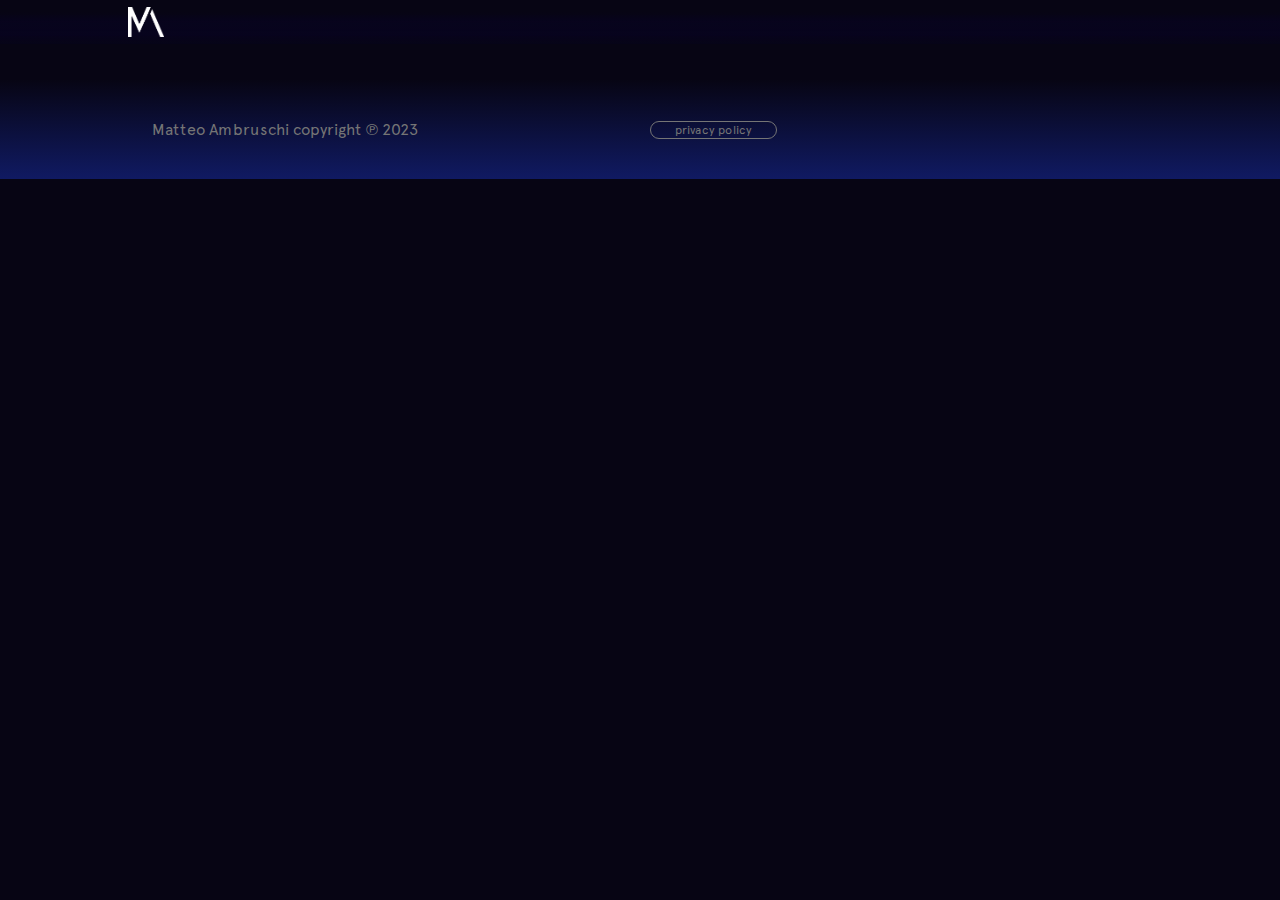
<file: cookie.html>
<!DOCTYPE html>
<html lang="en">
<head>
    <meta charset="UTF-8">
    <meta http-equiv="X-UA-Compatible" content="IE=edge">
    <meta name="viewport" content="width=device-width, initial-scale=1.0">
    <title>Portfolio</title>
    <link rel="preconnect" href="https://fonts.googleapis.com">
    <link rel="preconnect" href="https://fonts.gstatic.com" crossorigin>
    <link href="https://fonts.googleapis.com/css2?family=Work+Sans:wght@400;600&display=swap" rel="stylesheet">
    <link rel="stylesheet" href="style.css">
    <link rel="icon" href="./img/logonero.png" type="image/x-icon">
    <script id="Cookiebot" src="https://consent.cookiebot.com/uc.js" data-cbid="962fa31d-dbec-4a51-846f-1310f751c24c" data-blockingmode="auto" type="text/javascript"></script>
    <script defer src="script.js"></script>

    <!-- Google tag (gtag.js) -->
<!-- <script async src="https://www.googletagmanager.com/gtag/js?id=G-87MJ8V5MHX"></script>
<script>
  window.dataLayer = window.dataLayer || [];
  function gtag(){dataLayer.push(arguments);}
  gtag('js', new Date());

  gtag('config', 'G-87MJ8V5MHX');
</script> -->

</head>
<body>
    
    <!-- <h1> Titolo 1 </h1>
    <h2> Titolo 2 </h2>
    <h3> Titolo 3 </h3>
    <a href="#">Link</a>
    <br>
    <button class="button">Button</button> -->
<div class="disattivare">
    <div class="cursor"></div>
    <div class="outline"></div>
</div>

    <header class="header">
        <div class="container header-container">
            <div id="LogoUp" class="logo"><img src="img/logo personale bianco.png" alt="logo personale"></div>
        </div>
    </header>

   <div class="text">
    <script id="CookieDeclaration" src="https://consent.cookiebot.com/962fa31d-dbec-4a51-846f-1310f751c24c/cd.js" type="text/javascript" async></script>
</div>
   
    <footer class="footer">
        <div class="containerFooter">
            <div class="copyright">Matteo Ambruschi copyright ℗ 2023</div> <div class="privacy" id="myButton">privacy policy</div>
        </div>
    </footer>
    
    <div id="backBtn" class="back-to-top"></div>
    
    
    <script>
    LogoUp.addEventListener('click', () => {
        window.location.replace('index.html');
      });
      </script>
</body>
</file>
<file: style.css>
@font-face {
    font-family: 'apercu';
    src: url(./Fonts/Apercu\ Regular.woff2) format('woff2');
    font-weight: normal;
    font-style: normal;
    font-display: swap;
}


@font-face {
    font-family: 'apercu';
    src: url(./Fonts/Apercu\ Bold.woff2) format('woff2');
    font-weight: bold;
    font-style: normal;
    font-display: swap;
}

/* @font-face {
    font-family: 'apercu';
    src: url(./Fonts/Apercu\ Italic.woff2) format('woff2');
    font-style: italic;
    font-display: swap;
} */

@font-face {
    font-family: 'apercu';
    src: url(./Fonts/Apercu\ Light.woff2) format('woff2');
    font-weight: 200;
    font-style: normal;
    font-display: swap;
}

/* FONT HERO */
/* @font-face {
    font-family: 'greatVibes';
    src: url('./Fonts/GreatVibes-Regular.ttf') format('truetype');
    font-weight: normal;
    font-style: normal;
    font-display: swap;
} */

@font-face {
    font-family: 'PPEditorial';
    src: url('./Fonts/PPEditorialNew-Regular.otf') format('opentype');
    font-weight: normal;
    font-style: normal;
    font-display: swap;
}

@font-face {
    font-family: 'PPModwest';
    src: url('./Fonts/PPMondwest-Regular.otf') format('opentype');
    font-weight: normal;
    font-style: normal;
    font-display: swap;
}



/* Da fare sempre (* comprende tutto il sito) */
* {
    box-sizing: border-box;
    margin: 0;
    padding: 0;
}

:root{
    --yellow: #BEDA10;
    --bg: #070514;
    --text: #fff;
    --purple: #8279BB
  }


  .relative > * {
    position:relative; 
  }

  #idContainer::before {
    position: fixed !important;
    height: 300vh !important;
    width: 300vw !important;
  }  

body {
    background-color: var(--bg);
    color: var(--text);
    font-family: 'apercu', 'Trebuchet MS', sans-serif;
     font-size: 100%; /*Da fare sempre*/
} 


.outline{
    width: 64px;
    height: 64px;
    border-radius: 100%;
    border: 1px solid var(--text);
    position: fixed;
    top: 0; left: 0;
    z-index: 99;
    mix-blend-mode: difference;
    transform: translate(-64px, -64px);
    transition: all 0.2s cubic-bezier(.215, .61, .355, 1);
    pointer-events: none;
}

.cursor{
    width: 8px;
    height: 8px;
    border-radius: 100%;
    background: var(--text);
    position: fixed;
    top: 0; left: 0;
    z-index: 99;
    transform: translate(-8px, -8px);
    pointer-events: none;
    mix-blend-mode: difference;
}

.outline.hover{
background-color: rgba(255, 255, 255, 0.1);
border-color: rgba(0, 0, 0, 0);
-webkit-backdrop-filter: invert(80%);
backdrop-filter: invert(80%);
width: 108px;
height: 108px;
transition: all 0.3s cubic-bezier(.215, .61, .355, 1);
}

.cursor.hover{
    width: 10px;
    height: 10px;
}



h1, h2, h3 {
    margin-bottom: 58px;
}


h1 {
    font-size: 600%;
    font-weight: 600;
    line-height: 100%;
}


h2 {
    font-size: 62px;
    font-weight: 600;
    line-height: 75px;
    text-transform: uppercase;
}



h3 {
    font-size: 28px;
    font-weight: normal;
    line-height: 28px;
}

h4 {
    font-size: 58px;
    line-height: 70px;
    padding-top: 0px;
    margin: 0;
    text-align: center;
    text-transform: uppercase;
    font-family: 'PPEditorial';
    letter-spacing: 0.25rem;
}

.vibes {
    font-size: 1.5em;
    font-family: 'PPModwest';
}

.mond {
    font-family: 'PPModwest';
    font-size: 1.3em;
}

a {
    font-size: 36px;
    font-weight: 600;
    line-height: 42px;
    color: var(--text);
    text-decoration: none;
    text-transform: uppercase;
    transition: all 0.7s cubic-bezier(.215, .61, .35, 1); /* cubic-bezier è la velocità di cambiamento */
}


a:hover { 
    color: var(--yellow);
}

p {
    font-size: 20px;
    margin-bottom: 22px;
    margin-bottom: 5%;
    text-align: justify;
    text-align-last: left;
}


#idbtn, #idbtn1, #idbtn2{
    transition: font-size 1.5s cubic-bezier(.215, .61, .355, 1), 
                color 0.7s cubic-bezier(.215, .61, .355, 1),
                background-color 0.7s cubic-bezier(.215, .61, .355, 1),
                padding 0.7s cubic-bezier(.215, .61, .355, 1);
}

.button {
    opacity: 0;
    background-color: var(--purple);
    color: var(--text);
    font-size: 16px;
    font-weight: 600;
    text-transform: uppercase;
    padding: 12px 24px;
    border: none; /* viene sempre applicato un bordo in automatico */
    border-radius: 36px;
    transition: all 0.7s cubic-bezier(.215, .61, .35, 1);
    box-shadow: 0px 0px 13px 6px rgba(14, 0, 98, 0.45);
    -webkit-user-select: none;
    user-select: none;
}


.button:hover {
    background-color: var(--yellow);
    color: var(--bg);
    transform: scale(1.1); /* per far crescere il pulsante */
}

.input-label {
    font-size: 24px;
    font-weight: 600;
    text-transform: uppercase;
}

.input-label span {
    font-size: 63%;
    font-weight: 400;
}

.input-field,
.input-textarea {
    font-family: 'Work Sans', sans-serif;
    font-size: 18px;
    color: var(--text);
    background-color: rgba(16,26,98,1);
    padding: 12px 16px;
    width: 100%;
    border: none;
    border-radius: 30px;
    margin-top: 8px;
    margin-bottom: 16px;
}

.input-textarea {
    height: 100px;
}

.container {
    width: 80%;
    max-width: 1140px;
    margin-right: auto;
    margin-left: auto;
}

section {
    padding-top: 64px;
    padding-bottom: 54px;
}

.works {
    padding-top: 125px;
}


.hero {
    background: linear-gradient(0deg, rgba(7,5,20,1) 0%, rgba(16,26,98,1) 31%);
    height: 100vh;
    position: relative;
}


.hero-content {
    height: 100%;
    display: flex;
    flex-direction: column;
    justify-content: center;
    align-items: center;
}

.hero-cta {
    margin-bottom: -25vh;

    font-size: 70px;
    align-self: flex-end;
    opacity: 0;
    color: var(--yellow);
    padding-bottom: 0px;
    animation: moveArrow 1.5s ease-in-out infinite;
}

@keyframes moveArrow {
    0% {
      transform: translateY(0);
    }
    50% {
      transform: translateY(-12px); /* Spostamento verso l'alto */
    }
    100% {
      transform: translateY(0); /* Torna alla posizione originale */
    }
  }

/* Header */
.header {
    position: fixed;
    top: 0;
    padding-bottom: 0.5;
    left: 0;
    width: 100%;
    z-index: 9;
    background: linear-gradient(180deg, rgba(7,5,20,1) 27%, rgba(8,4,30,0.865983893557423) 47%, rgba(8,3,39,0.5) 78%, rgba(9,2,49,0.15) 96%);
    backdrop-filter: blur(3px);
    
    -webkit-user-select: none;
    user-select: none;
}

.header-container {
    display: flex;
    flex-wrap: wrap;
    align-items: center;
}

.logo>img{
    width: 36px;
    height: auto;
    margin-right: 64px;
    margin-top: 7%;
    margin-bottom: 3%;
}


.menu ul{
    list-style-type: none;
    display: flex;
}

.menu ul li {
    margin-right: 24px;
}

.menu ul li a {
    font-size: 24px;
    line-height: 1;
}


.works-menu {
    /* position: sticky !important; */
/*     top: 17px; */
    /* margin-bottom: -3%; */
    z-index: 2;
}

@media screen and (max-width: 768px) {
    .works-menu {
        position: relative;
        margin-bottom: -6%;
        z-index: 1;
    }
}

.works-menu ul {
    list-style-type: none;
    display: flex;
    flex-wrap: wrap;
}
@media screen and (max-width: 768px) {
    .works-menu ul {
        list-style-type: none;
        display: flex;
        flex-direction: column;
        flex-wrap: wrap;
    }
}

.works-menu ul li {
    margin-right: 24px;
    
}

.works-item:nth-child(1){
    margin-top: 6%;
}

.works-item {
    margin-bottom: 155px;
}


.works-item-tags {
    font-size: 24px;
    color: var(--yellow);
}


.work-info {
    display: flex;
    flex-wrap: wrap;
}

.work-info-label {
    width: 200px;
    flex-grow: 0;
    flex-shrink: 1;
    font-weight: 600;
    text-transform: uppercase;
}

.work-info-content {
    width: 70%;
    flex-grow: 1;
    flex-shrink: 1;
}

.skills > p{
    font-size: 18px;
    font-weight: 100;
}

.skllilsLab{
     font-weight: 100;
}

.img{
    width: 62%;
    max-width: 100%;
    margin-bottom: 35px;
}

.piccolo {
    width: 36%;
    max-width: 100%;
    margin-bottom: 36px;
    margin-top: 15px;
    }

.images {
    display: flex;
    flex-direction: column;
    align-items: center;
}

.image-right {
    align-self: flex-end;
}

.image-left {
    align-self: flex-start;
}

.contacts {
    margin-bottom: 100px;
/*     position: relative; */
}

.contacts-content {
    display: flex;
    justify-content: space-between;
}

.contacts-about,
.contacts-form {
    width: 40%;
    flex-grow: 0;
    flex-shrink: 1;
}

.contacts-about > p {
    font-size: 20px;
}


.footer {
    background-image: linear-gradient(180deg, rgba(7,5,20,1) 0%, rgba(16,26,98,1) 100%);
    padding-top: 28px;
    padding-bottom: 28px;
    display: flex;
    position: static !important;
}

.containerFooter{
    width: 80%;
    max-width: 1140px;
    margin-right: auto;
    margin-left: auto;
    display: flex;
    align-items: center;
    position: relative;
}

.copyright {
    color: #757575;
   display: flex;
   width: 50%;
   padding: 12px 24px;
}

.containerPrivacy{
    display: flex;
    width: 100%;
    justify-content: space-evenly;

}

.privacy {
    color: #757575;
    border: solid 1px #757575;
    display: flex;
    justify-content: center;
    margin: auto;
    padding: 1px 24px;
    border-radius: 36px;
    transition: all 0.5s cubic-bezier(.215, .61, .355, 1);
    font-size: 12px;
    -webkit-user-select: none;
    user-select: none;
    text-align: center;
    flex-wrap: wrap;
    margin: 10px;
    align-items: center;
}


.privacy:hover{
    color: var(--text);
    border: solid 1px var(--text); 
}




.anchors {
    visibility: hidden;
    position: relative;
    top: -150px;
}

.back-to-top {
    -webkit-user-select: none;
    user-select: none;
    background-image: url('img/freccia.png');
    background-repeat: no-repeat;
    background-position: center center;
    background-size: 60%;
    background-color: var(--purple);
    border-radius: 50%;
    height: 50px;
    width: 50px;
    position: fixed;
    bottom: 10px;
    right: 20px;
    opacity: 0;
    transition: all 0.5s cubic-bezier(.215, .61, .355, 1);
}

.text{
    padding-top: 80px;
    width: 80%;
    max-width: 1140px;
    margin-right: auto;
    margin-left: auto;
    font-size: 14px;
}

.random-letters {
    display: inline-block;
}


/* scoll bar */

::-webkit-scrollbar{
    width: 15px;
}

::-webkit-scrollbar-track{
        background-color: var(--purple);
        border-radius: 100vw;
        margin-block: 0.5em;
        cursor: auto !important;
    }

  ::-webkit-scrollbar-thumb{
            background-color: var(--yellow);
            border-radius: 100vw; 
            border: 2px solid var(--purple);
            cursor: auto !important;
        }

     ::-webkit-scrollbar-thumb:hover{
            background-color: rgb(191, 218, 16, 0.7);
        }


/* 3D ------------- */
            .splin, .splin2{
             height: 400px;
             width: 267px;
             position: absolute;
             overflow: hidden;
            }

            .splin2{ left: 65%; }
            .splin{ right: 65%; }

            .splin2 model-viewer, .splin model-viewer{
                width: 100%;
                height: 100%;
            }

            .container3D {
                display: flex;
                flex-direction: column;
                align-items: center;
            }

            .splin2 #lazy-load-poster{
                background-image: url("./img/lartedannodareImg.webp");
            }

            .splin #lazy-load-poster{
                background-image: url("./img/bernardoImg.webp");
            }

            #lazy-load-poster {
                position: absolute;
                left: 0;
                right: 0;
                top: 18%;
                bottom: 0;
                background-size: contain;
                background-repeat: no-repeat;
                background-position: center center;
                height: 250px;
                width: auto;
                z-index: 1;
              }

              #button-load, #button-load2{
                background-image: url("./img/loadArrow.svg");
                background-repeat: no-repeat;
                background-size: 24px 24px;
                background-position: 6% 50%;
                background-color: var(--purple);
                color: var(--text);
                border-radius: 6px;
                display: inline-block;
                padding: 10px 18px 9px 40px;
                font-weight: 600;
                box-shadow: 0 0 8px rgba(0,0,0,.2), 0 0 4px rgba(0,0,0,.25);
                position: absolute;
                left: 50%;
                top: 50%;
                transform: translate3d(-50%, -50%, 0);
                z-index: 2;
                transition: all 0.7s cubic-bezier(.215, .61, .35, 1);
                font-family: 'apercu', 'Trebuchet MS', sans-serif;
              }
            
              #button-load:hover, #button-load2:hover{
                background-color: var(--yellow);
                color: var(--bg);
                background-image: url("./img/loadArrowHover.svg");
              }

              

/* Observer ------------- */
.watch {
    opacity: 1;
    transform: scale(1);
    filter: blur(0px);
}
.in-page {
    opacity: 1; transform: scale(1);
    z-index: 0;
}


html.lenis, html.lenis body {
    height: auto;
  }
  
  .lenis.lenis-smooth {
    scroll-behavior: auto !important;
  }
  
  .lenis.lenis-smooth [data-lenis-prevent] {
    overscroll-behavior: contain;
  }
  
  .lenis.lenis-stopped {
    overflow: hidden;
  }
  
  .lenis.lenis-scrolling iframe {
    pointer-events: none;
  }


/* RETTANGOLI */
.splitting .cell-grid {
    background: none !important;
}

.splitting.cells {
    visibility:visible !important;
}

.linkText {
    position: relative;
    overflow-y: hidden;
}

.shadow {
    position: absolute;
    top: 0;
    left: 0;
}

.shadow span {
    transform-origin: bottom left;
}

.textLink span {
    transform-origin: top left;
}


.overlay {
    position: fixed;
    width: 100vw;
    height: 100vh;
    z-index: 10;
    display: flex;
}

.bar {
    width: 10vw;
    height: 105vh;
    background: var(--bg);
}

.counter {
    position: fixed;
    width: 100%;
    height: 100%;
    display: flex;
    align-items: flex-end;
    color: var(--text);
    padding: 6vw;
    font-size: 20vw;
    z-index: 11;
    font-family: 'PPModwest';
}


  @media (min-width: 1025px) and (max-width: 1280px) {
    h1 {
        font-size: 78px;
        line-height: 86px;
    }

    h2 {
        font-size: 52px;
        line-height: 59px;
        margin-bottom: 52px;
    }
    h3 {
        font-size: 22px;
        line-height: 22px;
    }

    h4 {
        font-size: 42px;
        line-height: 54px;
        letter-spacing: 0.22rem;
    }

    a {
        font-size: 28px;
        line-height: 19px;
    }

    p {
        font-size: 18px;
        line-height: 24px;
    }  

    .hero-content {
        justify-content: center;
    }

    .hero-cta {
        font-size: 60px;
        padding-bottom: 0px;
        margin-bottom: -20vh;
        padding-top: 10px;
    }

    .button {
    font-size: 14px;
    padding: 11px 22px;
    border-radius: 34px;
    }

    .works-menu {
        top: -10px;
        margin-bottom: -3%;
        z-index: 5;
    }

    .works-item {
        margin-bottom: 135px;
    }

    .works {
        padding-top: 105px;
    }

    .works-item-tags {
        font-size: 21px;
    }

    .contacts {
        margin-bottom: 80px;
    }

    .splin, .splin2{
        height: 280px;
        width: 200px;
       }
       
       #lazy-load-poster {
        height: 210px;
        top: 24%;
      }

      #button-load, #button-load2{
        background-size: 22px 22px;
        border-radius: 6px;
        padding: 9px 15px 8px 36px;
      }

  }


  
  @media (min-width: 768px) and (max-width: 1024px) {
    h1 {
        font-size: 62px;
        line-height: 66px;
    }

    h2 {
        font-size: 42px;
        line-height: 50px;
        margin-bottom: 46px;
    }
    h3 {
        font-size: 20px;
        line-height: 20px;
    }

    h4 {
        font-size: 38px;
        line-height: 48px;
        letter-spacing: 0.18rem;
    }

    .hero-content {
        justify-content: center;
    }

    .hero-cta {
        font-size: 52px;
        padding-bottom: 0px;
        margin-bottom: -16vh;
        padding-top: 20px;
    }

    a {
        font-size: 26px;
        line-height: 17px;
    }

    p {
        font-size: 17px;
        line-height: 22px;
    }  

    .work-info-label{
        margin-bottom: 10px;
    }

    .button {
        font-size: 13px;
        padding: 11px 22px;
        border-radius: 34px;
        }
    
    .works-menu {
        top: -10px;
        margin-bottom: -3%;
     }

     .works-item {
        margin-bottom: 115px;
    }

    .works {
        padding-top: 90px;
    }

    .img{
        width: 66%;
        margin-bottom: 30px;
    }
    
    .piccolo {
        width: 38%;
        margin-bottom: 30px;
        margin-top: 12px;
        }
    
        .works-item-tags {
            font-size: 18px;
        }

           .splin, .splin2{
            height: 280px;
            width: 180px;
           }
    
    .contacts {
        margin-bottom: 70px;
     }

     #lazy-load-poster {
        height: 180px;
        top: 19%;
      }

      #button-load, #button-load2{
        background-size: 22px 22px;
        border-radius: 6px;
        padding: 8px 14px 7px 34px;
      }

  }


  @media (min-width: 577px) and (max-width: 767px){
    h1 {
        font-size: 62px;
        line-height: 66px;
    }

    h2 {
        font-size: 40px;
        line-height: 50px;
        margin-bottom: 42px;
    }
    h3 {
        font-size: 20px;
        line-height: 20px;
    }

    h4 {
        font-size: 32px;
        line-height: 44px;
        letter-spacing: 0.16rem;
    }

    .hero-content {
        justify-content: center;
    }

    .hero-cta {
        font-size: 46px;
        padding-bottom: 0px;
        margin-bottom: -14vh;
        padding-top: 20px;
    }

    a {
        font-size: 26px;
        line-height: 17px;
    }

    p {
        font-size: 16px;
        line-height: 19px;
    }  

    .work-info-label{
        margin-bottom: 10px;
    }

    .button {
        font-size: 12px;
        padding: 10px 20px;
        border-radius: 34px;
        }
    
    .works-menu {
        top: -10px;
        margin-bottom: -3%;
     }

     .menu {
        margin-left: 20px;
     }

     .menu ul li a {
        font-size: 20px;
    }

    .works-item {
        margin-bottom: 90px;
    }

    .works {
        padding-top: 80px;
    }

    .img{
        width: 75%;
        margin-bottom: 30px;
    }
    
    .piccolo {
        width: 44%;
        margin-bottom: 30px;
        margin-top: 12px;
        }
    
        .works-item-tags {
            font-size: 17px;
        }

        .contacts {
            margin-bottom: 70px;
         }

         .works-menu ul li {
            margin-bottom: 6%;
        }

        .works-item:nth-child(1){
            margin-top: 0%;
            }
            
            .splin, .splin2{
                height: 280px;
                width: 200px;
                position: static;
               }
        
               .splin2{order: -1  }

       #lazy-load-poster {
        height: 200px;
        top: 12%;
      }

      #button-load, #button-load2{
        background-size: 22px 22px;
        border-radius: 6px;
        padding: 9px 15px 8px 36px;
      }
}


  @media screen and (max-width:576px){
    h1 {
        font-size: 48px;
        line-height: 52px;
        margin-bottom: 40px;
    }

    h2 {
        font-size: 36px;
        line-height: 40px;
        margin-bottom: 36px;
    }
    h3 {
        font-size: 16px;
        line-height: 17px;
    }

    h4 {
        font-size: 5.8vw;
        line-height: 9.6vw;
        letter-spacing: 0.14rem;
    }

    a {
        font-size: 16px;
        line-height: 19px;
    }

    p {
        font-size: 15px;
        line-height: 19px;
        margin-bottom: 7%;
    }  

    .hero-content {
        justify-content: center;
    }

    .hero-cta {
        font-size: 10.5vw;
        padding-bottom: 0px;
        margin-bottom: -18vh;
        padding-top: 1.3%;
    }
    
    .button {
        align-items: left;
        font-size: 70%;
        padding: 4px 14px;
    } 


    .contacts-content .button {
        font-size: 90%;
        padding: 6px 14px;
    } 

    .input-label {
        font-size: 16px;
    }  

    .input-field,
    .input-textarea {
        font-size: 14px;
        padding: 10px 14px;
        border-radius: 15px;
    }

    .works-menu ul li {
        margin-bottom: 1.8vh;
    }

    .works-item:nth-child(1){
        margin-top: 0%;
        }

    .works-item {
        margin-bottom: 88px;
    }

    .works-item-tags {
        font-size: 15px;
    }

    .skills > p {
        font-size: 13px;
        line-height: 18px;
        margin-bottom: 7%;
    }   

    .img {
        width: 95%;
    }   

    .piccolo {
        width: 50%;
    } 

    .contacts{
        margin-bottom: 20px;
    } 

    .work-info-label{
        margin-bottom: 7px;
    }

    .menu {
        margin-left: 15px;
     }

     .menu ul li a {
        font-size: 17px;
    }


    .logo {
        max-width: 12%;
        padding: 5px 0;
    }
    .logo img{
        max-width: 100%;
        display: inline-block;
        height: auto;
        margin-right: 24px;
        margin-top: 5%;
        margin-bottom: 2%;
    }

    .works {
        padding-top: 70px;
    }

    .contacts {
        margin-bottom: 60px;
     }

    .splin, .splin2{
        height: 280px;
        width: 50%;
        min-width: 180px;
        position: static;
       }

       .splin2{order: -1  }


       #lazy-load-poster {
        height: 38vw;
        min-height: 180px;
        top: 15%;
      }

      #button-load, #button-load2{
        background-size: 20px 20px;
        border-radius: 6px;
        padding: 7px 12px 6.5px 34px;
      }
    
  }


  @media screen and (min-width:576px) {
    .back-to-top:hover {transform: scale(1.1);}
 }


 @media screen and (max-width:1025px) {
    .disattivare{
        display: none;
    }
}

@media screen and (min-width:1025px) {
    body{
        cursor: none;
    }
    button{
        cursor: none;
    }
    
    a{
        cursor: none;
    }
}


@media screen and (max-width:768px) {
    .logo {
        padding: 5px 0;
    }
    .logo img{
        width: 35px;
        height: auto;
        margin-right: 24px;
        margin-top: 5%;
        margin-bottom: 2%;
    }

    .menu ul li {
        margin-right: 24px;
    }

    .contacts-content {
        flex-direction: column;
    }

    .contacts-about,
    .contacts-form {
        width: 100%;
    }
    .contacts-about > p {
        font-size: 17px;
        margin-bottom: 20%;
    }
    .contacts{
        margin-top: -10%;
    }

    .privacy{width: 100%;} .copyright{width: 100%;}

    .containerPrivacy{
        flex-direction: column;
    }

    .copyright {
       padding: 0px 0px;
    }

}
</file>
